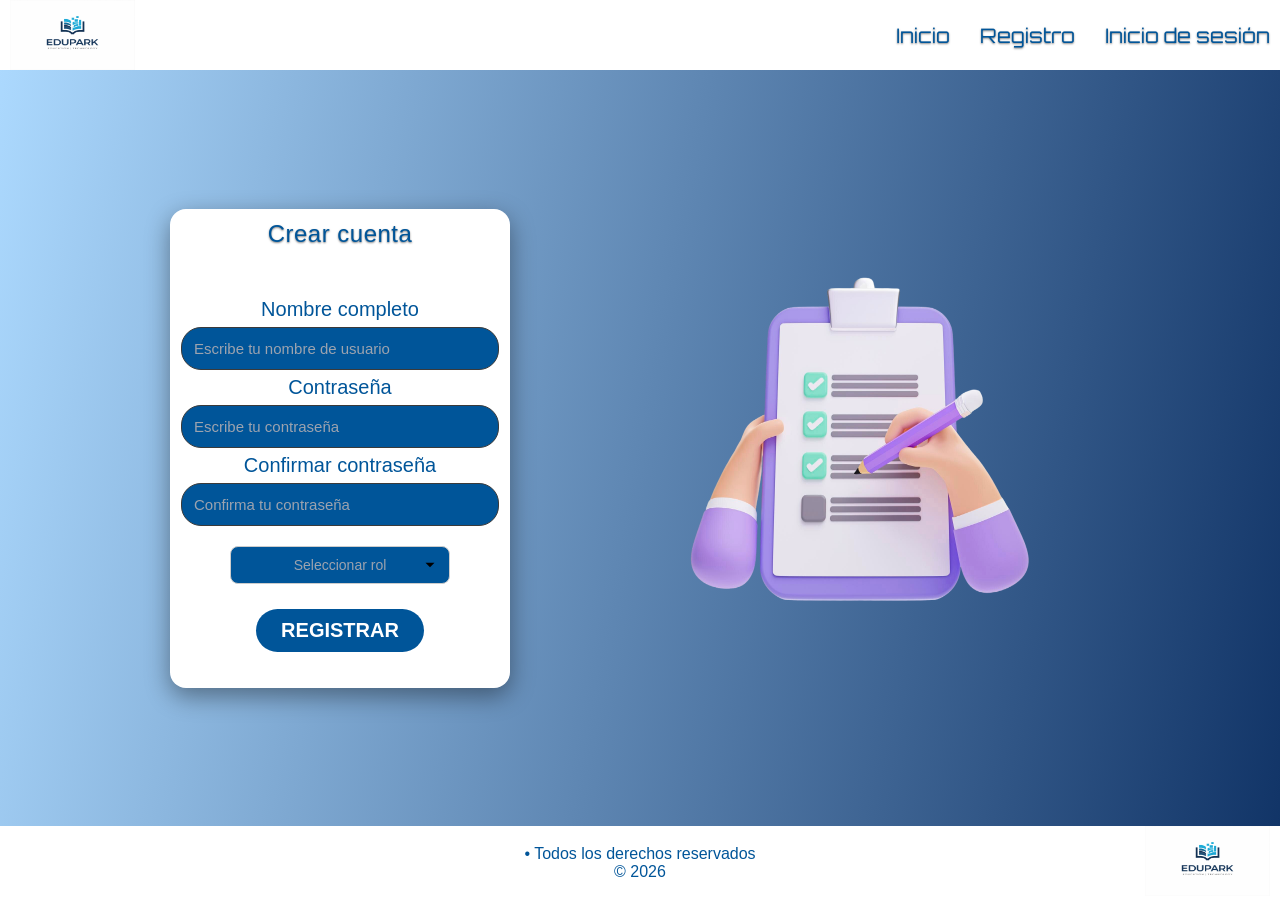
<file: html/register.html>
<!DOCTYPE html>
<html lang="es">
<head>
    <meta charset="UTF-8">
    <meta name="viewport" content="width=device-width, initial-scale=1.0">
    <title>Registro</title>
    <link rel="icon" type="image/jpg" href="../multimedia/images/logo.jpg">
    <link rel="stylesheet" href="../css/header.css">
    <link rel="stylesheet" href="../css/body.css">
    <link rel="stylesheet" href="../css/form.css">
    <link rel="stylesheet" href="../css/footer.css">
    <link href="https://fonts.googleapis.com/css2?family=Orbitron:wght@400;600;700&display=swap" rel="stylesheet">
</head>
<body>
    <header>

        <img class="logo" src="../multimedia/images/logo.jpg" alt="Logo institucional">

        <nav>
            <ul class="menu">
                <li><a href="index.html">Inicio</a></li>
                <li><a href="#">Registro</a></li>
                <li><a href="login.html">Inicio de sesión</a></li>
            </ul>
        </nav>
        
    </header>

    <main>

        <form id="form-register" action="successful_registration.html" method="POST">

            <h2>Crear cuenta</h2>

            <!-- Nombre -->
            <section>
                <label for="name">Nombre completo</label>
                <input type="text" id="name" name="name" placeholder="Escribe tu nombre de usuario" required>
            </section>

            <!-- Contraseña -->
            <section>
                <label for="password">Contraseña</label>
                <input type="password" id="password" name="password" placeholder="Escribe tu contraseña" minlength="6" required>
            </section>

            <!-- Confirmar contraseña -->
            <section>
            <label for="confirmpassword">Confirmar contraseña</label>
            <input type="password" id="confirmpassword" name="confirm-password" placeholder="Confirma tu contraseña" minlength="6" required>
            </section>

            <!-- Selector -->
            <section class="contenedor-role">
                <select id="role" name="role" class="select-moderno" required>
                    <option value="">Seleccionar rol</option>
                    <option id="admin" value="Maestro">Maestro</option>
                    <option id="user" value="Estudiante">Estudiante</option>
                </select>
            </section>

            <!-- Botón de envío -->
            <button type="submit" class="register">REGISTRAR</button>

        </form>

        <figure>
            <img class="register-img" src="../multimedia/images/register.png" alt="register-img">
        </figure>

    </main>

    <footer>

    <!-- ICONOS (izquierda) -->
    <div id="redes">
        <a class="red" href="https://wa.me/573227892993" target="_blank">
            <i class="fa-brands fa-whatsapp"></i>
        </a>

        <a class="red" href="https://instagram.com" target="_blank">
            <i class="fa-brands fa-instagram"></i>
        </a>

        <a class="red" href="https://facebook.com" target="_blank">
            <i class="fa-brands fa-facebook-f"></i>
        </a>

        <a class="red" href="https://twitter.com" target="_blank">
            <i class="fa-brands fa-x-twitter"></i>
        </a>
    </div>

    <!-- TEXTO (centrado en la misma línea) -->
    <div id="rights">
        <p>• Todos los derechos reservados</p>
        <p>&copy; 2026</p>
    </div>

    <div>
        <img class="logo" src="../multimedia/images/logo.jpg" alt="Logo institucional">
    </div>

    </footer>

    <script src="../js/register.js"></script>
    
</body>
</html>
</file>
<file: css/header.css>
header {
    width: 100%;
    padding: 0px 10px 0px 10px;
    display: flex;                
    justify-content: space-between; 
    align-items: center;          
    background-color: #ffffff;
}

.logo {
    height: 70px;
    width: 125px;
}

.menu {
    list-style: none;
    display: flex;  
    gap: 30px;       
}

nav a {
    font-family: 'Orbitron', sans-serif;
    font-size: 20px;
    text-shadow: 0 1px 2px rgba(0, 0, 0, 0.5);
    display: inline-block;
    text-decoration: none;
    color: #005599;
    transition: all 0.3s ease;
}

nav a:hover {
    color: #6d28d9;
    transform: translateY(-2px);
}
</file>
<file: css/body.css>
* {
    margin: 0;
    padding: 0;
    box-sizing: border-box;
}

body {
    font-family: 'Poppins', Arial, sans-serif;
    background: linear-gradient(100deg,#ADDAFF,#103366);
    display: flex;
    flex-direction: column;
    justify-content: center;
    align-items: center;
    height: 100vh;
    transition: background 0.4s ease, color 0.4s ease; /* Transición suave al cambiar entre modo claro/oscuro */
}

main {
    flex: 1; /* Ocupa el espacio disponible para empujar el footer hacia abajo */
    display: flex;
    justify-content: center;
    align-items: center;
}
</file>
<file: css/form.css>
.login-img {
    width: 400px;
    height: 400px;
    margin-right: 100px;
    animation: flotar 6s ease-in-out infinite;
}

.register-img {
    width: 500px;
    height: 500px;
    margin-left: 100px;
    animation: flotar 6s ease-in-out infinite;
}

@keyframes flotar {
    0%, 100% {
      transform: translateY(0px);
    }
    50% {
      transform: translateY(-20px);
    }
}

/* ======== CONTENEDOR DEL FORMULARIO ======== */
#form-register {
    background: #FFFFFF;

    /* Borde muy fino y semitransparente para definir el contorno */
    border: 1px solid rgba(255, 255, 255, 0.1);

    /* Bordes redondeados amplios para suavizar la estructura */
    border-radius: 16px;

    /* Sombra interior y exterior para efecto de profundidad metálica */
    box-shadow:
        inset 0 1px rgba(255, 255, 255, 0.05), /* brillo interno suave */
        0 8px 24px rgba(0, 0, 0, 0.4);        /* sombra externa */

    padding: 10px;

    /* Ancho fijo pero centrado y visualmente equilibrado */
    width: 340px;

    /* Color de texto en tono gris claro para alto contraste */
    color: #e5e5e5;

    /* Filtro de desenfoque sutil para dar sensación de vidrio o metal pulido */
    backdrop-filter: blur(4px);

    /* Transición suave al pasar el cursor */
    transition: all 0.3s ease;
}

/* ======== EFECTO HOVER DEL FORMULARIO ======== */
#form-register:hover {
    /* Aumenta ligeramente la sombra externa para simular reflejo metálico */
    box-shadow:
        inset 0 1px rgba(255, 255, 255, 0.1),
        0 10px 28px rgba(0, 0, 0, 0.6);

    /* Eleva visualmente el formulario */
    transform: translateY(-3px);
}

/* ======== TÍTULO DEL FORMULARIO ======== */
#form-register h2 {
    /* Centrado horizontal */
    text-align: center;

    /* Separación inferior equilibrada */
    margin-bottom: 50px;

    color: #005599;

    /* Peso de fuente fuerte pero no excesivo */
    font-weight: 500;

    /* Espaciado sutil entre letras */
    letter-spacing: 0.5px;

    /* Sombra de texto leve para mayor contraste visual */
    text-shadow: 0 1px 2px rgba(0, 0, 0, 0.5);
}

/* ======== ETIQUETAS DE LOS CAMPOS ======== */
#form-register label {
    /* Mostrar cada etiqueta en su propia línea */
    display: flex;
    justify-content: center;
    margin-top: 6px;
    margin-bottom: 6px;
    font-weight: 500;
    color: #005599;
    font-size: 20px;
}

/* ======== CAMPOS DE ENTRADA ======== */
#form-register input {
    /* Ocupa todo el ancho del contenedor */
    width: 100%;

    /* Espaciado interno equilibrado */
    padding: 12px;

    background: #005599;

    /* Borde gris metálico sutil */
    border: 1px solid #3a3a3a;

    /* Bordes redondeados suaves */
    border-radius: 20px;

    /* Texto blanco para buen contraste */
    color: #FFFFFF;

    /* Tamaño de fuente adecuado para formularios modernos */
    font-size: 15px;

    /* Transiciones suaves en foco y hover */
    transition: all 0.25s ease;
}

/* ======== EFECTO CUANDO EL CAMPO ESTÁ EN FOCO ======== */
#form-register input:focus {
    /* Borde de color violeta moderno al hacer clic */
    border-color: #818cf8;

    /* Resplandor alrededor del campo para indicar selección activa */
    box-shadow: 0 0 0 3px rgba(129, 140, 248, 0.25);

    /* Elimina el contorno azul predeterminado del navegador */
    outline: none;
}

/* ======== PLACEHOLDER ======== */
#form-register input::placeholder {
    /* Color gris suave, discreto pero visible */
    color: #9ca3af;
}

/* ======== LINKS ======== */
#la {
    text-shadow: 0 1px 2px rgba(0, 0, 0, 0.5);
    display: flex;
    justify-content: center;
    padding: 8px 15px;
    text-decoration: none;
    color: #005599;
    transition: all 0.3s ease;
}

#la:hover {
    color: #6d28d9;
    transform: translateY(-2px);
}

/* ======== BOTÓN PRINCIPAL ======== */
#form-register button {

    /* Espaciado interno cómodo */
    padding: 10px 25px;

    /* Margen superior para separarlo del campo anterior */
    margin: 25px auto ;

    display: block;

    /* Sin borde visible */
    border: none;

    /* Bordes redondeados consistentes con los campos */
    border-radius: 30px;

    background: #005599;

    /* Texto blanco brillante */
    color: white;

    /* Fuente ligeramente más grande y con peso */
    font-weight: 600;
    font-size: 20px;

    /* Cursor de mano para indicar clic */
    cursor: pointer;

    /* Transición suave para el efecto hover */
    transition: all 0.3s ease;
}

/* ======== EFECTO HOVER DEL BOTÓN ======== */
#form-register button:hover {
    /* Cambia el gradiente para dar sensación de movimiento metálico */
    background: linear-gradient(135deg, #4f46e5, #6d28d9);

    /* Eleva ligeramente el botón para más dinamismo */
    transform: translateY(-2px);
}

.register {
    text-decoration: none;
    color: white;
}

/* ======== ANIMACIÓN FADE + ESCALA + REBOTE SUAVE ======== */

/* 
   Creamos una animación llamada "fadeInBounce".
   Combina tres efectos:
   1. Desvanecimiento (fade-in).
   2. Escalado (crece suavemente al aparecer).
   3. Ligero rebote (efecto de suavidad al final).
*/
@keyframes fadeInBounce {

    /* 
       Estado inicial:
       - opacity: 0 → invisible.
       - transform: translateY(20px) scale(0.96)
         → desplazado hacia abajo 20px y ligeramente más pequeño.
       Esto da la sensación de que “entra” desde el fondo.
    */
    from {
        opacity: 0;
        transform: translateY(20px) scale(0.96);
    }

    /* 
       Estado intermedio (~80% del tiempo):
       - opacity: 1 → ya visible.
       - transform: translateY(-5px) scale(1.02)
         → se mueve un poco hacia arriba y crece un poco más de su tamaño normal.
       Este exceso simula un pequeño “rebote” o impulso.
    */
    80% {
        opacity: 1;
        transform: translateY(-5px) scale(1.02);
    }

    /* 
       Estado final:
       - transform: translateY(0) scale(1)
         → vuelve a su posición y tamaño natural.
       Esto estabiliza el movimiento y deja el formulario en su lugar.
    */
    to {
        transform: translateY(0) scale(1);
    }
}

/* 
   Aplicamos la animación al formulario:
   - Duración: 0.8 segundos (ligeramente más larga que la anterior).
   - Easing: cubic-bezier(0.25, 0.8, 0.25, 1) → curva personalizada que simula un rebote natural.
   - La animación ocurre una sola vez al cargar el formulario.
*/
#form-register {
    animation: fadeInBounce 0.8s cubic-bezier(0.25, 0.8, 0.25, 1);
}

.contenedor-role {
    text-align: center;
    margin-top: 20px;
}

.select-moderno {
    width: 220px;
    padding: 10px;
    border-radius: 8px;
    border: 1px solid #ccc;
    background-color: #005599;
    color: #9ca3af;
    font-size: 14px;
    text-align: center;
    cursor: pointer;

    /* Quita el estilo por defecto del navegador */
    appearance: none;
    -webkit-appearance: none;
    -moz-appearance: none;

    /* Flecha personalizada */
    background-image: url("data:image/svg+xml;utf8,<svg xmlns='http://www.w3.org/2000/svg' fill='%23000000' viewBox='0 0 24 24'><path d='M6 9l6 6 6-6'/></svg>");
    background-repeat: no-repeat;
    background-position: right 10px center;
    background-size: 18px;
}

/* Hover */
.select-moderno:hover {
    border-color: #4f46e5;
}

/* Focus (cuando haces clic) */
.select-moderno:focus {
    outline: none;
    border-color: #6d28d9;
    box-shadow: 0 0 5px rgba(109, 40, 217, 0.4);
}
</file>
<file: css/footer.css>
footer { 
    color: #005599; 
    width: 100%; 
    padding: 0px 10px 0px 10px;
    position: relative;
    display: flex;                
    justify-content: space-between; 
    align-items: center;          
    background-color: #ffffff;
}

#redes {
    display: flex; 
    gap: 30px;
}

.red {
    color: #005599; 
    font-size: 30px;
    transition: all 0.3s ease;
}

.red:hover {
    transform: translateY(-2px);
}

#rights {
    position: absolute; 
    top: 50%; left: 50%; 
    transform: translate(-50%, -50%); 
    text-align: center;
}
</file>
